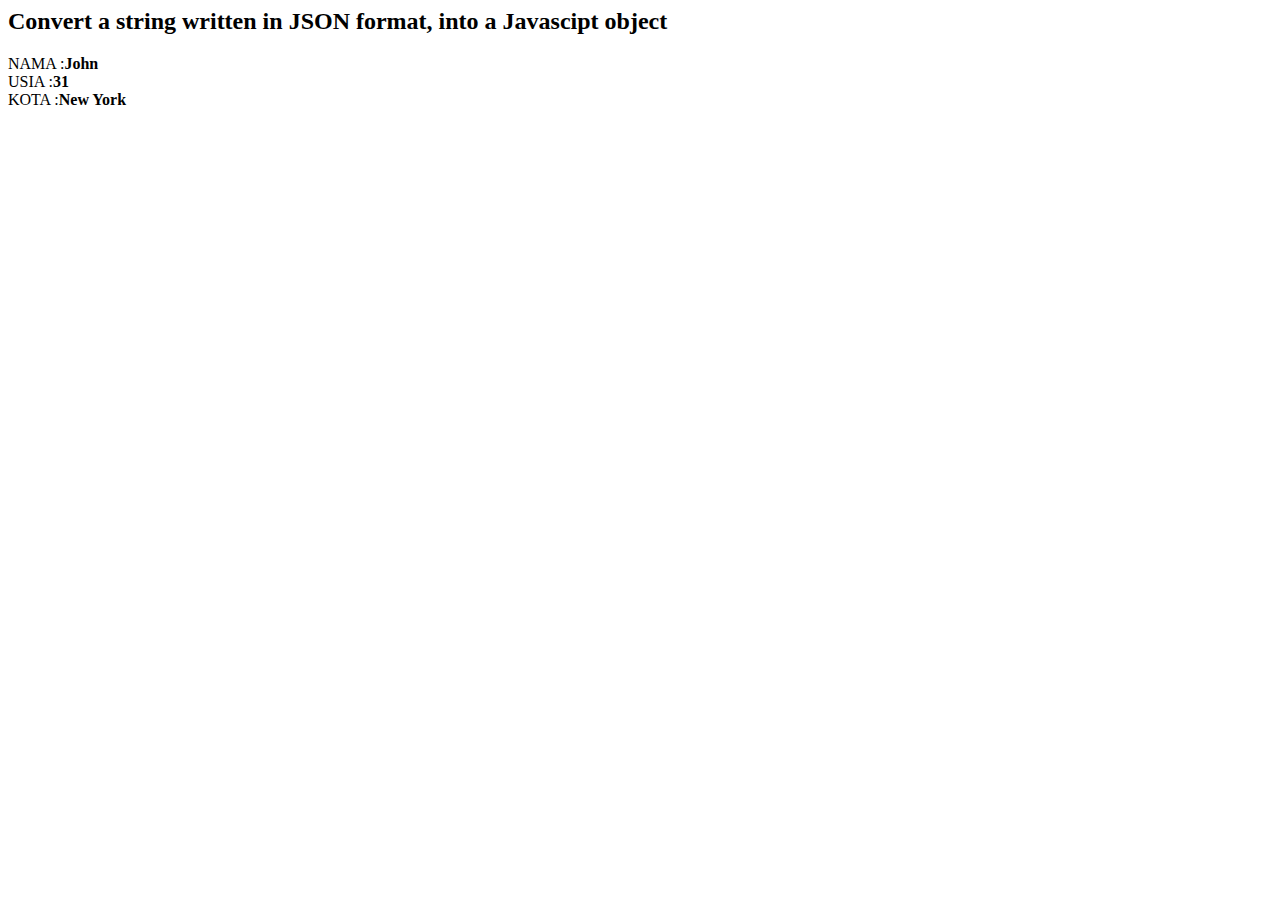
<file: 12.19.2018/AJAX.html>
<!DOCTYPE>
<hrml>
    <head>

    </head>
    <body>
        <h2>Convert a string written in JSON format, into a Javascipt object</h2>
        NAMA    :<b id="demo"></b></body><br>
        USIA    :<b id="demo1"></b></body><br>
        KOTA    :<b id="demo2"></b></body><br>
    
        <script>
            var myJSON = '{"name":"John", "age":31, "city":"New York"}';
            var myObj = JSON.parse(myJSON);
            document.getElementById("demo").innerHTML = myObj.name;
            document.getElementById("demo1").innerHTML = myObj.age; 
            document.getElementById("demo2").innerHTML = myObj.city;
        </script>
    </body>
</hrml>
</file>
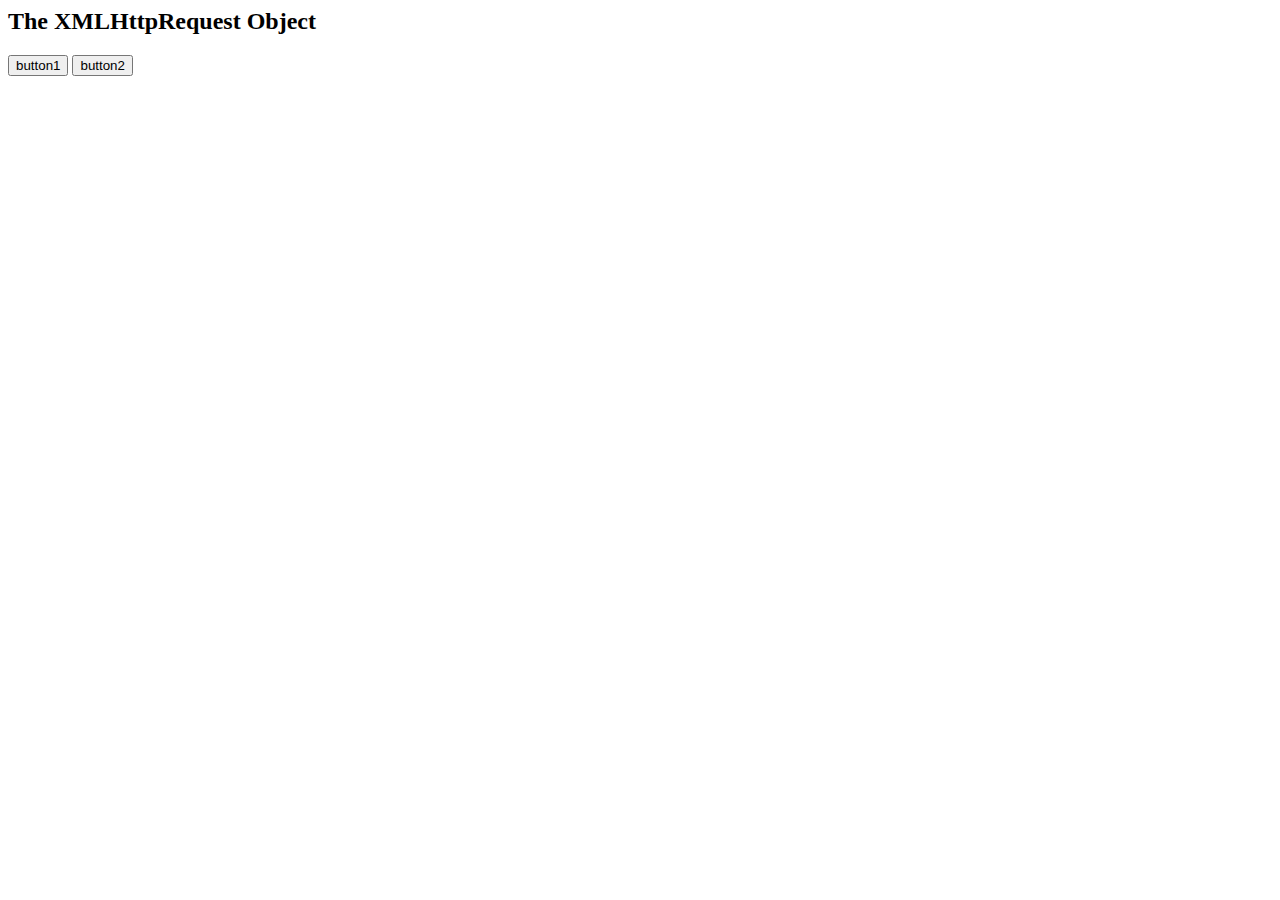
<file: 12.19.2018/XML.html>
<!DOCTYPE>
<html>
    <head>

    </head>
    <body>
        <h2>The XMLHttpRequest Object</h2>

        <button type="button" onclick="loadDoc('ajax_info.txt', myFunction)">button1</button>
        <button type="button" onclick="loadDoc('demo.html', myFunction)">button2</button>
        <div id="demo"></div>

        <script>
            function loadDoc(url, cFunction){
                var xhttp;
                xhttp=new XMLHttpRequest();
                xhttp.onreadystatechange = function(){
                    if (this.readyState == 4 && this.status == 200){
                        cFunction(this);
                    }
                };
                xhttp.open("GET", url, true);
                xhttp.send();
            }
            function myFunction(xhttp){
                document.getElementById("demo").innerHTML =
                xhttp.responseText;
            }
        </script>
    </body>
</html>
</file>
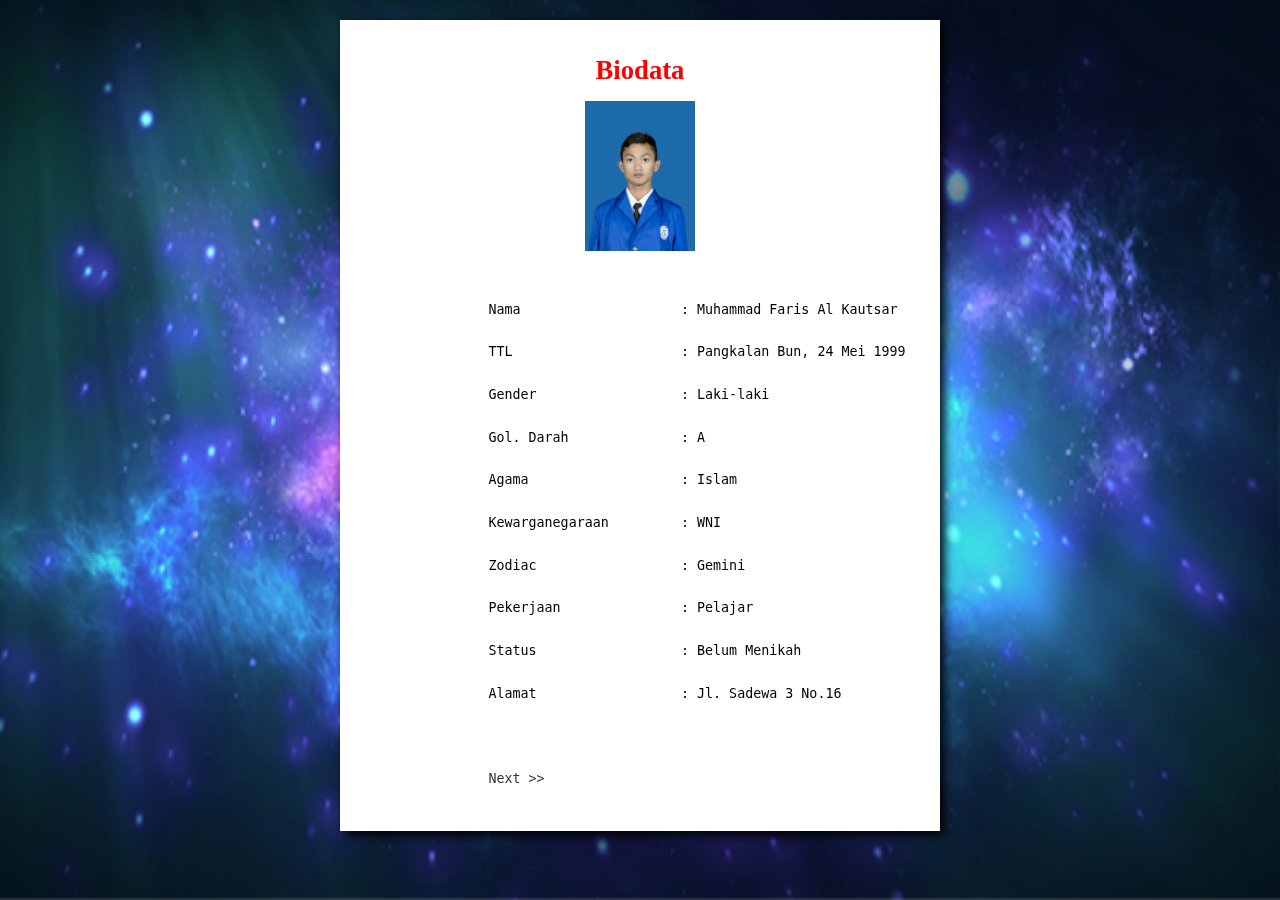
<file: Biodata/Home.html>
<!DOCTYPE html>
<html lang="en">
  <head>
  <link rel="stylesheet" type="text/css" href="style.css">
  <link rel="shortcut icon" href="AlkaPP.png">
    <meta http-equiv="Content-Type" content="text/html; charset=utf-8"/>
		<title>Aʟᴋᴀ</title>
  </head>
 
  <body onload="alert('Selamat Datang di Alka Website.')">
	<script type="text/javascript">
		var konfirm = confirm("Apakah Langsung menuju menu Tautan ?");
		if (konfirm==true){
				document.location.href="Tautan.html";
		}	
	</script>
    <img src="galaxy.png" class="bg" alt="back" />
    <div id="content">  
	<p><h1 align="center">Biodata</h1></p>
	<p align="center"><img src="PP.png"width="110" height="150"></p>
	<pre>
		
		Nama 			: Muhammad Faris Al Kautsar<br>
		TTL 			: Pangkalan Bun, 24 Mei 1999<br>
		Gender 			: Laki-laki<br>
		Gol. Darah		: A<br>
		Agama  			: Islam<br>
		Kewarganegaraan		: WNI<br>
		Zodiac 			: Gemini<br>
		Pekerjaan 		: Pelajar<br>
		Status 			: Belum Menikah<br>
		Alamat			: Jl. Sadewa 3 No.16<br>
		
		
		<a href="Tautan.html">Next >></a>
	</pre>
    </div>	
  </body>
</html>
</file>
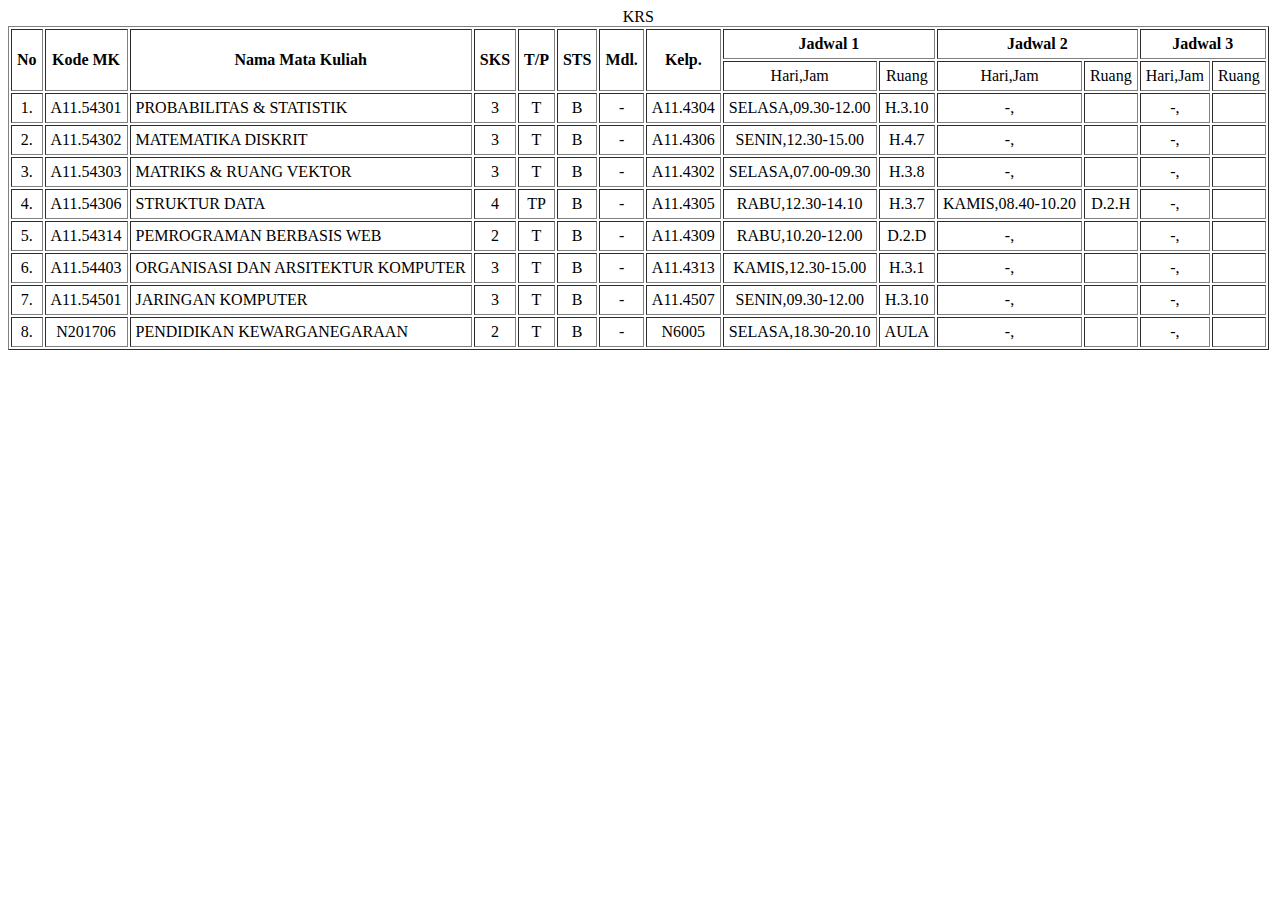
<file: Biodata/tabel.html>
<html>
	<head>
	<link rel="stylesheet" type="text/css" href="http://localhost/css/style.css">
		<title>Table</title>
	</head>
	<body>
	<table border="1" cellpadding=5>
		<caption>KRS</caption>
		<tr>
			<th rowspan="2">No</th>
			<th rowspan="2">Kode MK</th>
			<th rowspan="2">Nama Mata Kuliah</th>
			<th rowspan="2">SKS</th>
			<th rowspan="2">T/P</th>
			<th rowspan="2">STS</th>
			<th rowspan="2">Mdl.</th>
			<th rowspan="2">Kelp.</th>
			<th colspan="2">Jadwal 1</th>
			<th colspan="2">Jadwal 2</th>
			<th colspan="2">Jadwal 3</th>
		</tr>
		<tr align=center>
			<td>Hari,Jam</td>
			<td>Ruang</td>
			<td>Hari,Jam</td>
			<td>Ruang</td>
			<td>Hari,Jam</td>
			<td>Ruang</td>
		</tr>
		<tr align=center>
			<td>1.</td>
			<td>A11.54301</td>
			<td align=left>PROBABILITAS & STATISTIK</td>
			<td>3</td>
			<td>T</td>
			<td>B</td>
			<td>-</td>
			<td>A11.4304</td>
			<td>SELASA,09.30-12.00</TD>
			<TD>H.3.10</TD>
			<TD>-,</TD>
			<td></td>
			<td>-,</td>
			<td></td>
		</tr>
		<tr align=center>
			<td>2.</td>
			<td>A11.54302</td>
			<td align=left>MATEMATIKA DISKRIT</td>
			<td>3</td>
			<td>T</td>
			<td>B</td>
			<td>-</td>
			<td>A11.4306</td>
			<td>SENIN,12.30-15.00</TD>
			<TD>H.4.7</TD>
			<TD>-,</TD>
			<td></td>
			<td>-,</td>
			<td></td
		</tr>
		<tr align=center>
			<td>3.</td>
			<td>A11.54303</td>
			<td align=left>MATRIKS & RUANG VEKTOR</td>
			<td>3</td>
			<td>T</td>
			<td>B</td>
			<td>-</td>
			<td>A11.4302</td>
						<td>SELASA,07.00-09.30</TD>
			<TD>H.3.8</TD>
			<TD>-,</TD>
			<td></td>
			<td>-,</td>
			<td></td
		</tr>
		<tr align=center>
			<td>4.</td>
			<td>A11.54306</td>
			<td align=left>STRUKTUR DATA</td>
			<td>4</td>
			<td>TP</td>
			<td>B</td>
			<td>-</td>
			<td>A11.4305</td>
			<td>RABU,12.30-14.10</TD>
			<TD>H.3.7</TD>
			<TD>KAMIS,08.40-10.20</TD>
			<td>D.2.H</td>
			<td>-,</td>
			<td></td
		</tr>
		<tr align=center>
			<td>5.</td>
			<td>A11.54314</td>
			<td align=left>PEMROGRAMAN BERBASIS WEB</td>
			<td>2</td>
			<td>T</td>
			<td>B</td>
			<td>-</td>
			<td>A11.4309</td>
						<td>RABU,10.20-12.00</TD>
			<TD>D.2.D</TD>
			<TD>-,</TD>
			<td></td>
			<td>-,</td>
			<td></td
		</tr>
		<tr align=center>
			<td>6.</td>
			<td>A11.54403</td>
			<td align=left>ORGANISASI DAN ARSITEKTUR KOMPUTER</td>
			<td>3</td>
			<td>T</td>
			<td>B</td>
			<td>-</td>
			<td>A11.4313</td>
						<td>KAMIS,12.30-15.00</TD>
			<TD>H.3.1</TD>
			<TD>-,</TD>
			<td></td>
			<td>-,</td>
			<td></td
		</tr>
		<tr align=center>
			<td>7.</td>
			<td>A11.54501</td>
			<td align=left>JARINGAN KOMPUTER</td>
			<td>3</td>
			<td>T</td>
			<td>B</td>
			<td>-</td>
			<td>A11.4507</td>
						<td>SENIN,09.30-12.00</TD>
			<TD>H.3.10</TD>
			<TD>-,</TD>
			<td></td>
			<td>-,</td>
			<td></td
		</tr>
		<tr align=center>
			<td>8.</td>
			<td>N201706</td>
			<td align=left>PENDIDIKAN KEWARGANEGARAAN</td>
			<td>2</td>
			<td>T</td>
			<td>B</td>
			<td>-</td>
			<td>N6005</td>
						<td>SELASA,18.30-20.10</TD>
			<TD>AULA</TD>
			<TD>-,</TD>
			<td></td>
			<td>-,</td>
			<td></td
		</tr>
	</table>
	</body>
</html>
</file>
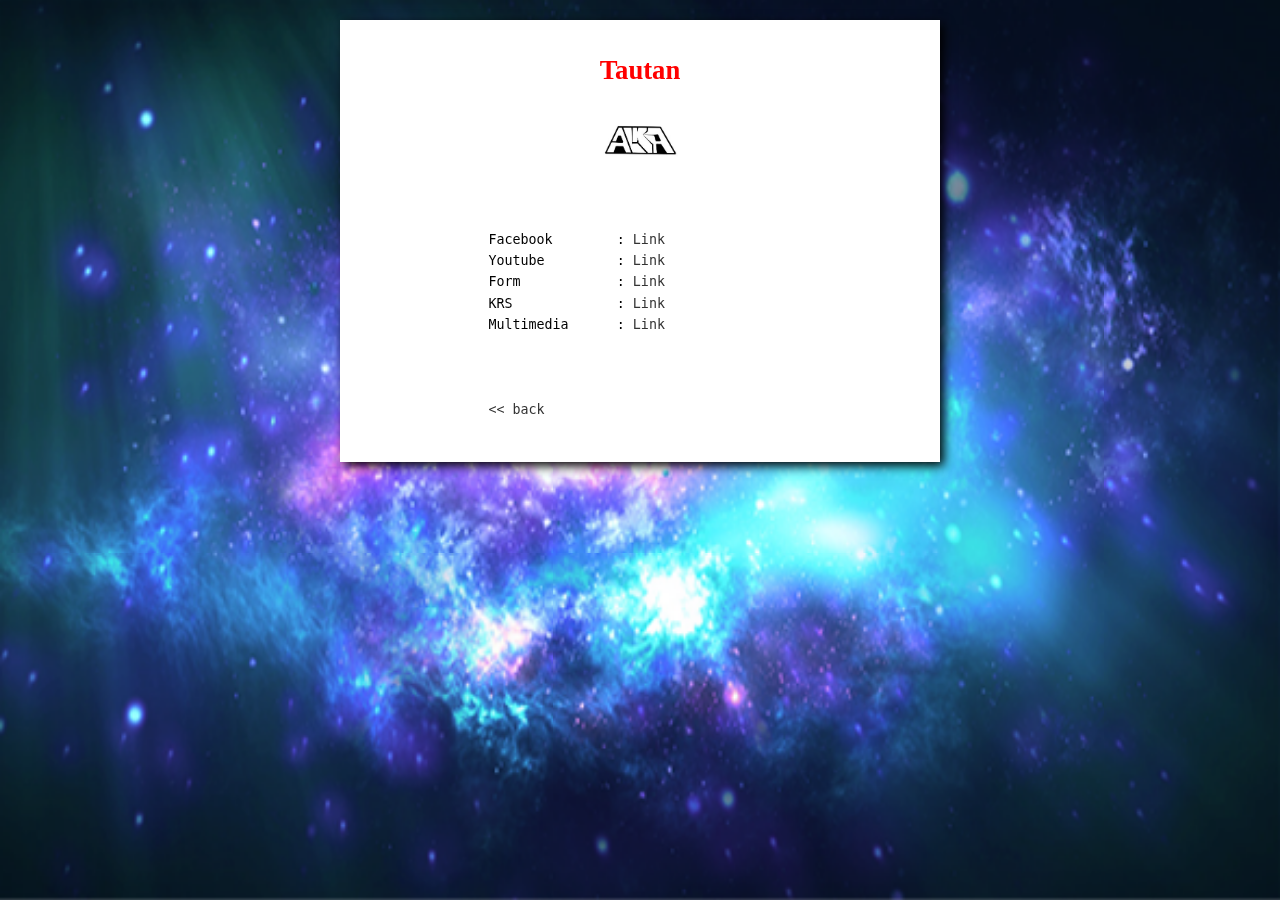
<file: Biodata/Tautan.html>
<!DOCTYPE html>
<html lang="en">
  <head>
  <link rel="stylesheet" type="text/css" href="style.css">
  <link rel="shortcut icon" href="AlkaPP.png">
    <meta http-equiv="Content-Type" content="text/html; charset=utf-8"/>
    <title>Aʟᴋᴀ</title>
  </head>
 
  <body>
    <img src="galaxy.png" class="bg" alt="back" />
    <div id="content">  
	<p><h1 align="center">Tautan</h1></p>
	<p align="center"><img src="AlkaPP.png" width="80" height="80"></p>
	<pre>
		
		Facebook	: <a href="https://www.facebook.com/muhammadfaris.alkautsar">Link</a>
		Youtube		: <a href="https://www.youtube.com/channel/UCkHa6BpVVioOAE-sPxT4czw?view_as=subscriber">Link</a>
		Form		: <a href="http://localhost/Biodata/form/form.html">Link</a>
		KRS		: <a href="tabel.html">Link</a>
		Multimedia	: <a href="http://localhost/Biodata/form/multimedia.html">Link</a>
		
		
		
		<a href="Home.html"><< back</a>
	</pre>
    </div>	
  </body>
</html>
</file>
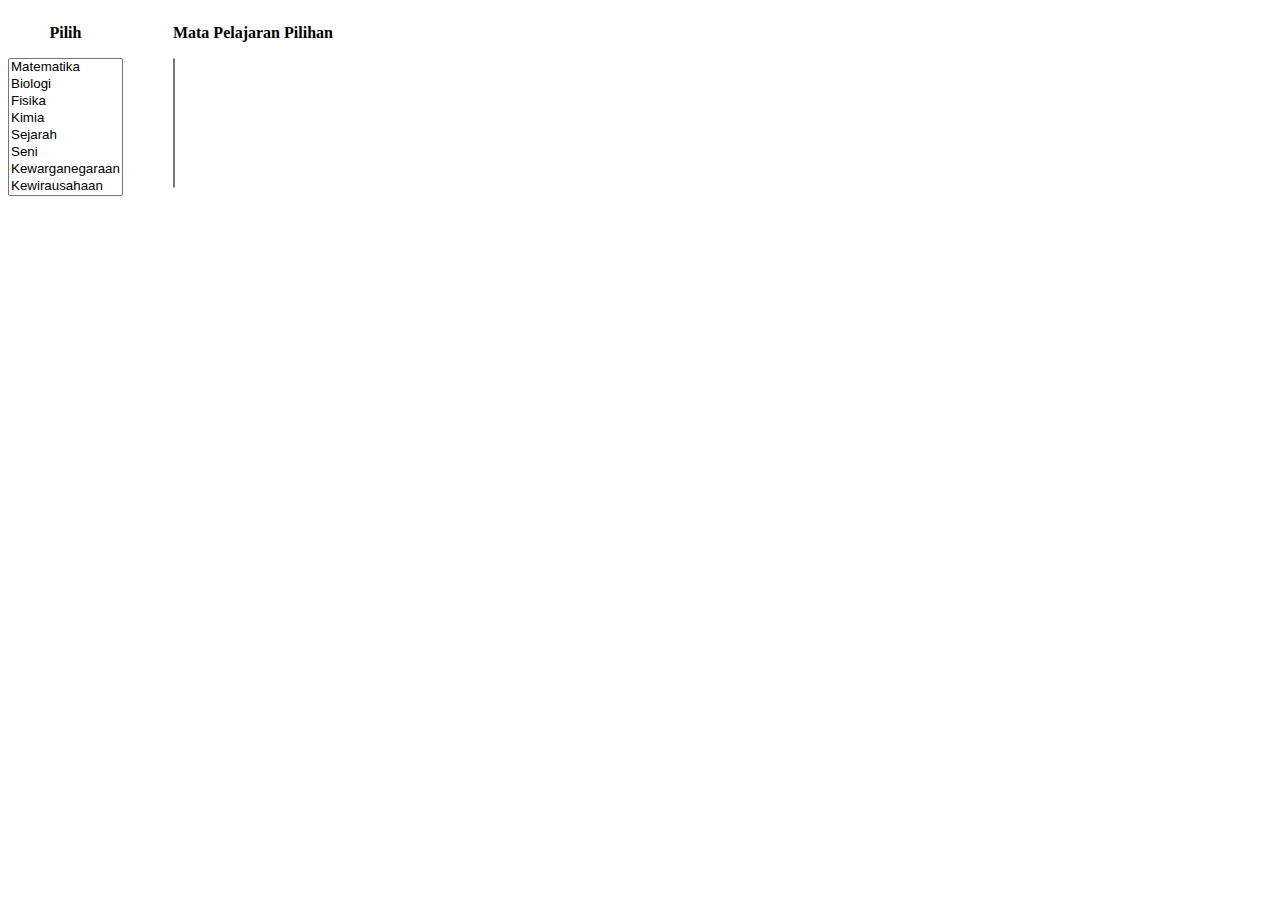
<file: DomSelectObject/select.html>
<!DOCTYPE html>
<html lang="en">
<head>
    <title>DOM Select Object</title>
    <script type="text/javascript" src="select.js"></script>
</head>
<body>
    
    <div style="float: left;">
        <p align="center"><b>Pilih</b></p>
        <select id="mapel" size="8" onchange="pilih()">
            <option value="A">Matematika</option>
            <option value="B">Biologi</option>
            <option value="C">Fisika</option>
            <option value="D">Kimia</option>
            <option value="E">Sejarah</option>
            <option value="F">Seni</option>
            <option value="G">Kewarganegaraan</option>
            <option value="H">Kewirausahaan</option>
        </select>
    </div>

    <div style="float: left; margin-left: 50px">
        <p align="center"><b>Mata Pelajaran Pilihan</b></p>
        <select id="pilihan" size="8">
        </select>
    </div>
    
</body>
</html>
</file>
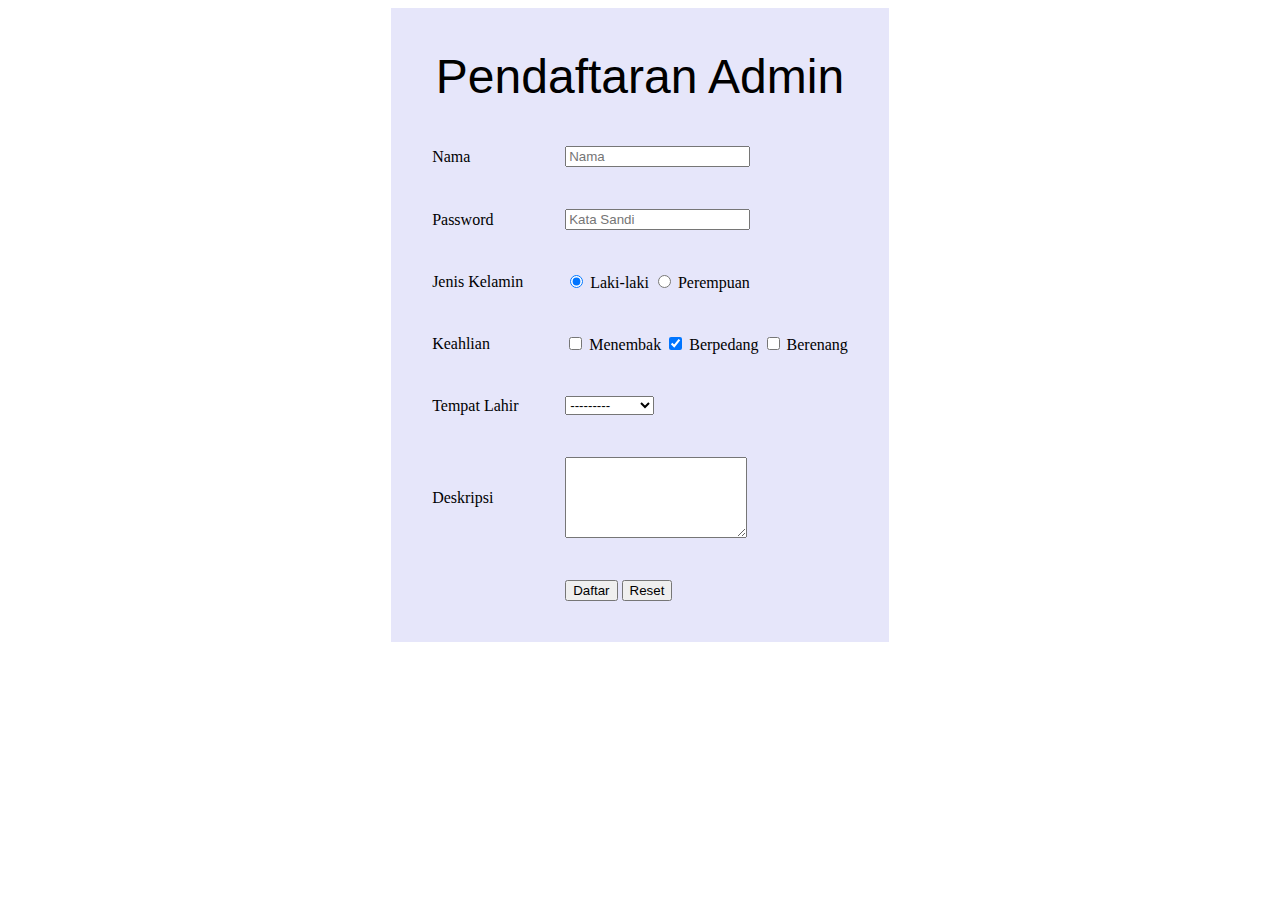
<file: form/form.html>
<html>
    <head>
	<link rel="stylesheet" type="text/css" href="http://localhost/bootstrap/style.css">
	<title>Form Penerima</title>
	</head>
	
    <body>
        <table align="center" cellspacing="40" bgcolor="#E6E6FA">
            <tr>
                <td colspan="2"><div align="center" class="white"><font face="sans-serif" size="20">
                        Pendaftaran Admin </font></div></td>
            </tr>
            <form action="form2.php" method="GET" align="center">
            <tr>
                    <td>Nama</td>
                    <td><input type="text" name="nama" placeholder="Nama" size=20></td>
            </tr>
            <tr>
                    <td>Password</td>
                    <td><input type="password" name="password" placeholder="Kata Sandi" size=20></td>
            </tr>
            <tr>
                    <td>Jenis Kelamin</td>
                    <td><input type="radio" name="jenis_kelamin" value="laki-laki" checked/> Laki-laki
                        <input type="radio" name="jenis_kelamin" value="perempuan" /> Perempuan</td>
            </tr>
            <tr>
                    <td>Keahlian</td>
                    <td><input type="checkbox" name="keahlian" value="Menembak"/> Menembak
                        <input type="checkbox" name="keahlian1" value="Berpedang" checked/> Berpedang
                        <input type="checkbox" name="keahlian2" value="Berenang"/> Berenang</td>
            </tr>
            <tr>
                    <td>Tempat Lahir</td>
                    <td><select name="tempat_lahir">
                            <option>---------</option>
                            <option value="Jakarta">Jakarta</option>
                            <option value="Bandung">Bandung</option>
                            <option value="Semarang">Semarang</option>
                            <option value="Surabaya">Surabaya</option>
                            <option value="Yogyakarta">Yogyakarta</option>
                        </select></td>
            </tr>
            <tr>
                    <td>Deskripsi </td>
                    <td><textarea name="deskripsi" rows="5" cols="20"></textarea></td>
            </tr>
            <tr>
                <td></td>
                <td><input type="submit" value="Daftar">
                    <input type="reset" value="Reset"></td>
            </tr>
        </form>
    </table>
    </body>
    
</html>
</file>
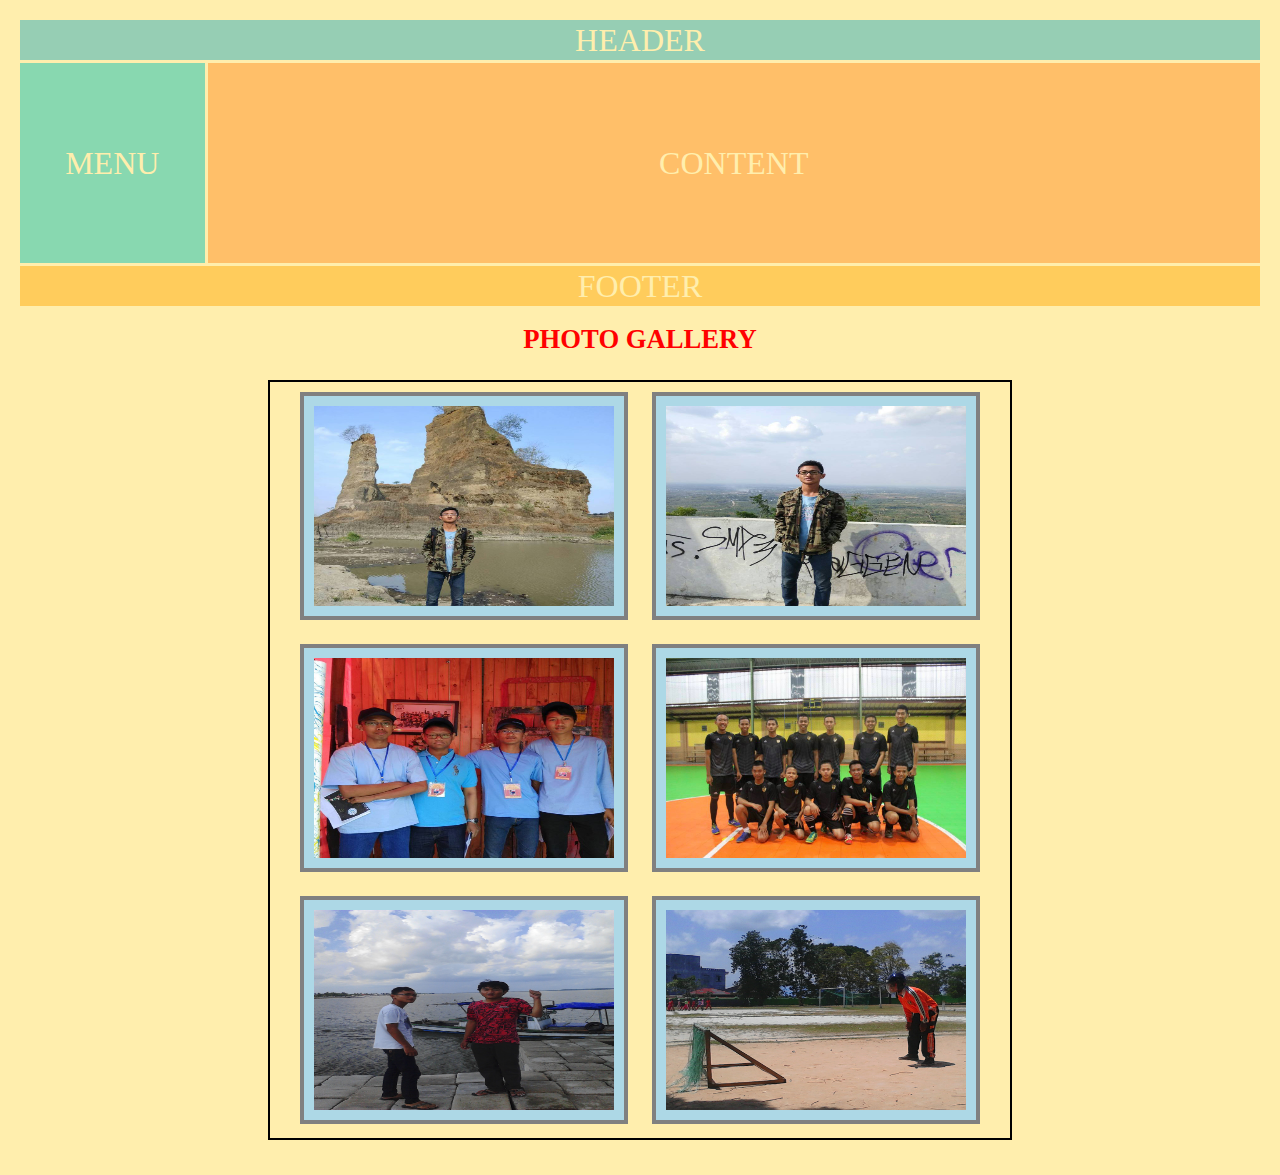
<file: Galeri/Gallery.html>
<html>
<head>
	<title>Gallery</title>
	<link rel="stylesheet" type="text/css" href="Index.css">
	<link rel="stylesheet" type="text/css" href="Basic.css">
	
</head>
<body>
	<div class="container">
        <div class="header">HEADER</div>
        <div class="menu">MENU</div>
        <div class="content">CONTENT</div>
        <div class="footer">FOOTER</div>
    </div>
	<h1>PHOTO GALLERY</h1>
<div class="picture">
	<img src="pic1.jpg" alt="">
	<img src="pic2.jpg" alt="">
	<img src="pic3.jpg" alt="">
	<img src="pic4.jpg" alt="">
	<img src="pic5.jpg" alt="">
	<img src="pic6.jpg" alt="">
</div>
</body>
</html>
</file>
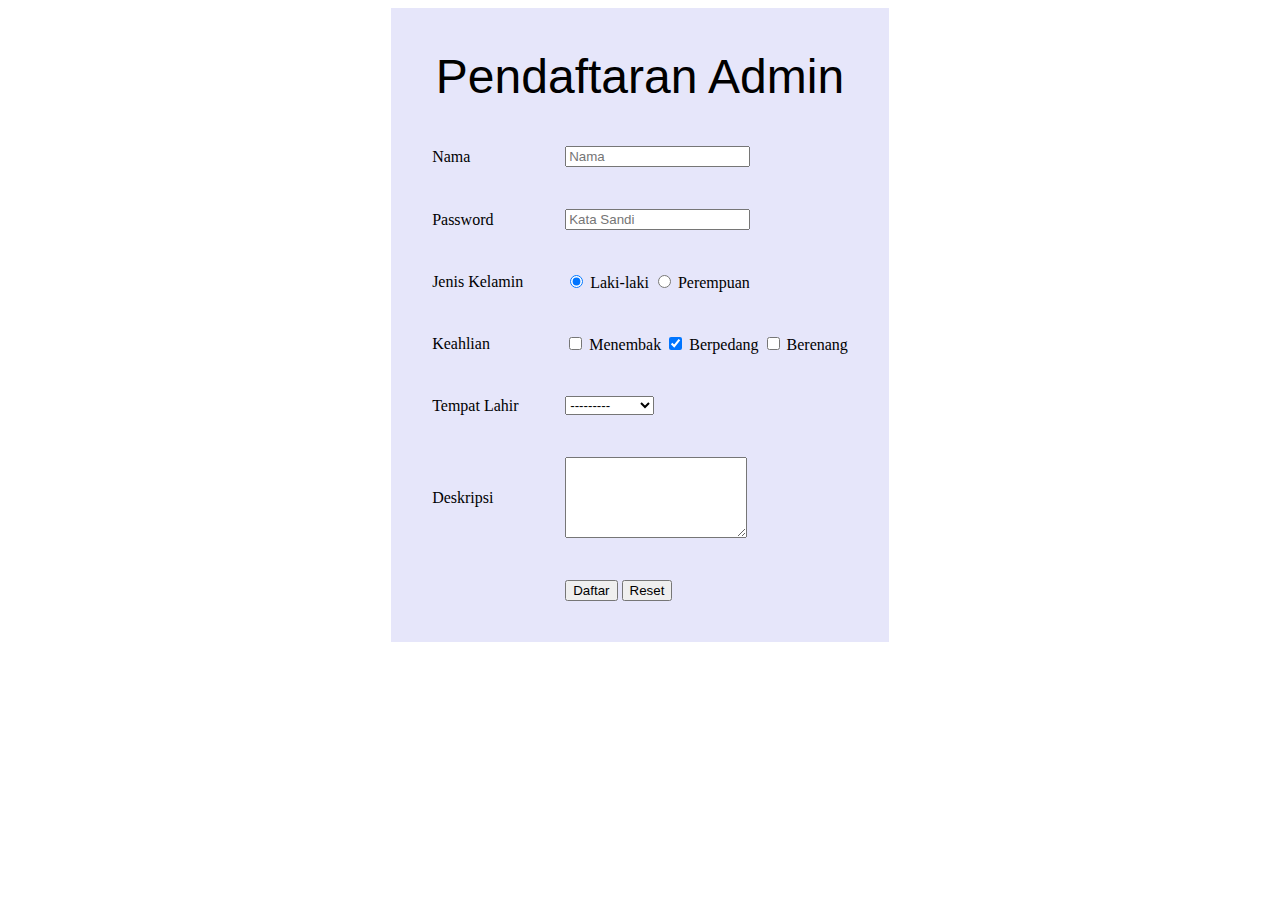
<file: Biodata/form/form.html>
<html>
    <head>
    <link rel="stylesheet" type="text/css" href="http://localhost/bootstrap/style.css">
    <script>
            function validasi() {
                var xname = document.myForm.nama.value;
                if (xname == "") {
                    alert("Nama tidak boleh kosong!");
                    return false;
                }

                var xpass = document.myForm.password.value;
                if (xpass == "") {
                    alert("Password tidak boleh kosong!");
                    return false;
                }

                var xdesc = document.myForm.deskripsi.value;
                if (xdesc == "") {
                    alert("Komentar Deskripsi tidak boleh kosong!");
                    return false;
                }
            }
            </script>
	<title>Form Penerima</title>
	</head>
	
    <body>
        <form  name="myForm" action="form2.php" method="post" onSubmit="return validasi()">
        <table align="center" cellspacing="40" bgcolor="#E6E6FA">
            <tr>
                <td colspan="2"><div align="center" class="white"><font face="sans-serif" size="20">
                        Pendaftaran Admin </font></div></td>
            </tr>
            <form action="form2.php" method="GET" align="center">
            <tr>
                    <td>Nama</td>
                    <td><input type="text" name="nama" placeholder="Nama" size=20></td>
            </tr>
            <tr>
                    <td>Password</td>
                    <td><input type="password" name="password" placeholder="Kata Sandi" size=20></td>
            </tr>
            <tr>
                    <td>Jenis Kelamin</td>
                    <td><input type="radio" name="jenis_kelamin" value="laki-laki" checked/> Laki-laki
                        <input type="radio" name="jenis_kelamin" value="perempuan" /> Perempuan</td>
            </tr>
            <tr>
                    <td>Keahlian</td>
                    <td><input type="checkbox" name="keahlian" value="Menembak"/> Menembak
                        <input type="checkbox" name="keahlian1" value="Berpedang" checked/> Berpedang
                        <input type="checkbox" name="keahlian2" value="Berenang"/> Berenang</td>
            </tr>
            <tr>
                    <td>Tempat Lahir</td>
                    <td><select name="tempat_lahir">
                            <option>---------</option>
                            <option value="Jakarta">Jakarta</option>
                            <option value="Bandung">Bandung</option>
                            <option value="Semarang">Semarang</option>
                            <option value="Surabaya">Surabaya</option>
                            <option value="Yogyakarta">Yogyakarta</option>
                        </select></td>
            </tr>
            <tr>
                    <td>Deskripsi </td>
                    <td><textarea name="deskripsi" rows="5" cols="20"></textarea></td>
            </tr>
            <tr>
                <td></td>
                <td><input type="submit" value="Daftar">
                    <input type="reset" value="Reset"></td>
            </tr>
        </form>
    </table>
    </body>
    
</html>
</file>
<file: Biodata/style.css>
/* Untuk style Font */
h1{font-family: comic sans ms;
font-size: 20pt;
text-align: center;
color: red;
}

h2{font-family: calibri;
font-size: 12pt;
text-align: justify;
color: black;
}

p{font-family: arial;
font-size:12pt
text-align: justify;
color: blue;
font-weight: bold;
}


/* Background */
img.bg {
        min-height: 100%;
        min-width: 1024px;
        width: 100%;
        height: auto;
        position: fixed;
        top: 0;
        left: 0;
      }
 
      @media screen and (max-width: 1024px){
        img.bg {
          left: 50%;
          margin-left: -512px; }
      }
 
      div#content {
        position: relative;        
        width: 600px;
        margin: 0 auto;
        background: #fff;
        padding: 20px;
        font-family: helvetica, arial, sans-serif;
        font-size: 10pt;
        line-height: 16pt;
        -moz-box-shadow: #000 4px 4px 10px;
        -webkit-box-shadow: #000 4px 4px 10px;
      }
 
      body {       
        margin: 0;
        padding: 20px 0 0 0;
      }

      *{
	padding: 0;
	margin: 0;
	box-sizing: border-box;
}


body{
	background-image: url('https://apod.nasa.gov/apod/image/1705/Arp273Main_HubblePestana_3079.jpg');
	font-family: 'Helvetica', arial, sans-serif;

	font-size: 15px;
}

p{
	margin-bottom: 20px;
	line-height: 1.5em;
}
h3{
	color: red;
	margin-bottom: 20px;
	border-bottom: 1px solid #aaa;
}

a{
	text-decoration: none;
	color: #333;
}
a:hover{
	color: #666;
}


.container{
	max-width: 1080px;
	margin: 20px auto;
	background: #fff;
	overflow: hidden;
	padding: 10px;
	background-image: url('https://s3-us-west-2.amazonaws.com/en-samurai-gamers-images/wp-content/uploads/2018/02/21142822/Arena-of-Valor-Lore-Faction-v1-678x381.png');
}


.header{
	border: 1px solid #FFA500;
	padding: 10px;
	margin: 10px;
	background: #FFFAFA;
}

/* Main */
	.left{
		width: 250px;
		border: 1px solid #FFA500;
		background: #B0E0E6;
		padding: 10px;
		margin: 10px;
		float: left;
	}

	.middle{
		width: 500px;
		border: 1px solid #FFA500;
		padding: 10px;
		margin: 10px;
		float: left;
		background: #FFFAFA;
	}
		.middle img{
			max-width: 100%;
			height: auto;
		}

		.middle a{
			font-weight: bold;
		}

	.right{
		width: 250px;
		border: 1px solid #FFA500;
		padding: 10px;
		margin: 10px;
		float: left;
		background: #FFFAFA;
	}


	.right ul{
		list-style-type: none;
	}
	.right ul li{
		display: block;
	}
	.right ul li a{
		display: block;
		border-bottom: 1px solid #FFA500;
		margin-bottom: 10px;
		padding: 10px 5px;
	}
	.right ul li a:hover{
		color: red;
	}

.footer{
	clear: both;
	border: 1px solid #FFA500;
	padding: 10px;
	margin: 10px;
	background: #FFFAFA;
}


/************************************************************************************
MEDIA QUERIES
*************************************************************************************/
/* untuk ukuran 1080px kebawah */
@media screen and (max-width: 1080px) {
	
	.container {
		width: 100%;
	}
	.left {
		width: 25%;
		background: #B0E0E6;
	}
	.middle {
		width: 68%;
		float: right;
	}
	
	.right {
		clear: both;
		padding: 1% 4%;
		width: auto;
		float: none;
	}
}


/* untuk ukuran layar 700px kebawah */
@media screen and (max-width: 780px) {
	
	.header, 
	.footer{
		text-align: center;
	}
	.left {
		width: auto;
		float: none;
	}
	
	.middle {
		width: auto;
		float: none;
	}
	
	.right {
		width: auto;
		float: none;
	}

}
</file>
<file: Galeri/Index.css>
.container{
    display: grid;
    grid-gap: 3px;

    /* membagi 3 kolom, 2 baris. auto untuk fleksibel
    grid-template-columns: 100px auto 100px;
    grid-template-rows: 50px 50px;
    */

    /* membagi 2 colom, 3 baris
    grid-template-columns: 100px auto;
    grid-template-rows: 50px 50px 200px;
    */

    /*1fr artinya auto mengambil jatah satu kotak
    grid-template-columns: 1fr 1fr 1fr;
    grid-template-rows: 50px 50px;*/

    /*repeat untuk mengulang, cth 3 kali 1fr
    grid-template-columns: repeat(3, 1fr);
    grid-template-rows: repeat(2, 50px);
    */

    /* biar ringkas. baris depan, kolom blkg */
    /*grid-template: repeat(2, 50px) / repeat(3, 1fr);*/

    grid-template-rows: 40px 200px 40px;
    grid-template-columns: repeat (12, 1fr);
}

.header{
    /*dimulai dari garis kolom 1 sampai ketiga (3)
    grid-column-start: 1;
    grid-column-end: 3;
    */

    /* gabungan start dan end */
    /* end = -1, artinya memanjang sampai terakhir*/
    grid-column: 1 / 12;
}

.menu{
    grid-column: 1 / 1;
}

.content{
    grid-column: 2 / 12;
}

.footer{
    grid-column: 1 / 12;
}

h1{font-family: comic sans ms;
font-size: 20pt;
text-align: center;
color: red;
}

img{
	background-color: lightblue;
	width: 300px;
	height: 200px;
	padding: 10px;
	border: 4px solid grey;
	margin: 10px;
	
}

.picture{
	width: 740px;
	border: 2px solid black;
	margin: 25px auto;
	text-align: center;
}
</file>
<file: Galeri/Basic.css>
.container > div{
    display: flex;
    justify-content: center;
    align-items: center;
    font-size: 2em;
    color: #ffeead;
	
}

html, body{
    background-color: #ffeead;
    margin: 10px;
}

.container > div:nth-child(1n){
    background-color: #96ceb4;
}

.container > div:nth-child(2n){
    background-color: #88d8b0;
}

.container > div:nth-child(3n){
    background-color: #ffbf69;
}

.container > div:nth-child(4n){
    background-color: #ffcc5c;
}

.bx > div{
	
}
</file>
